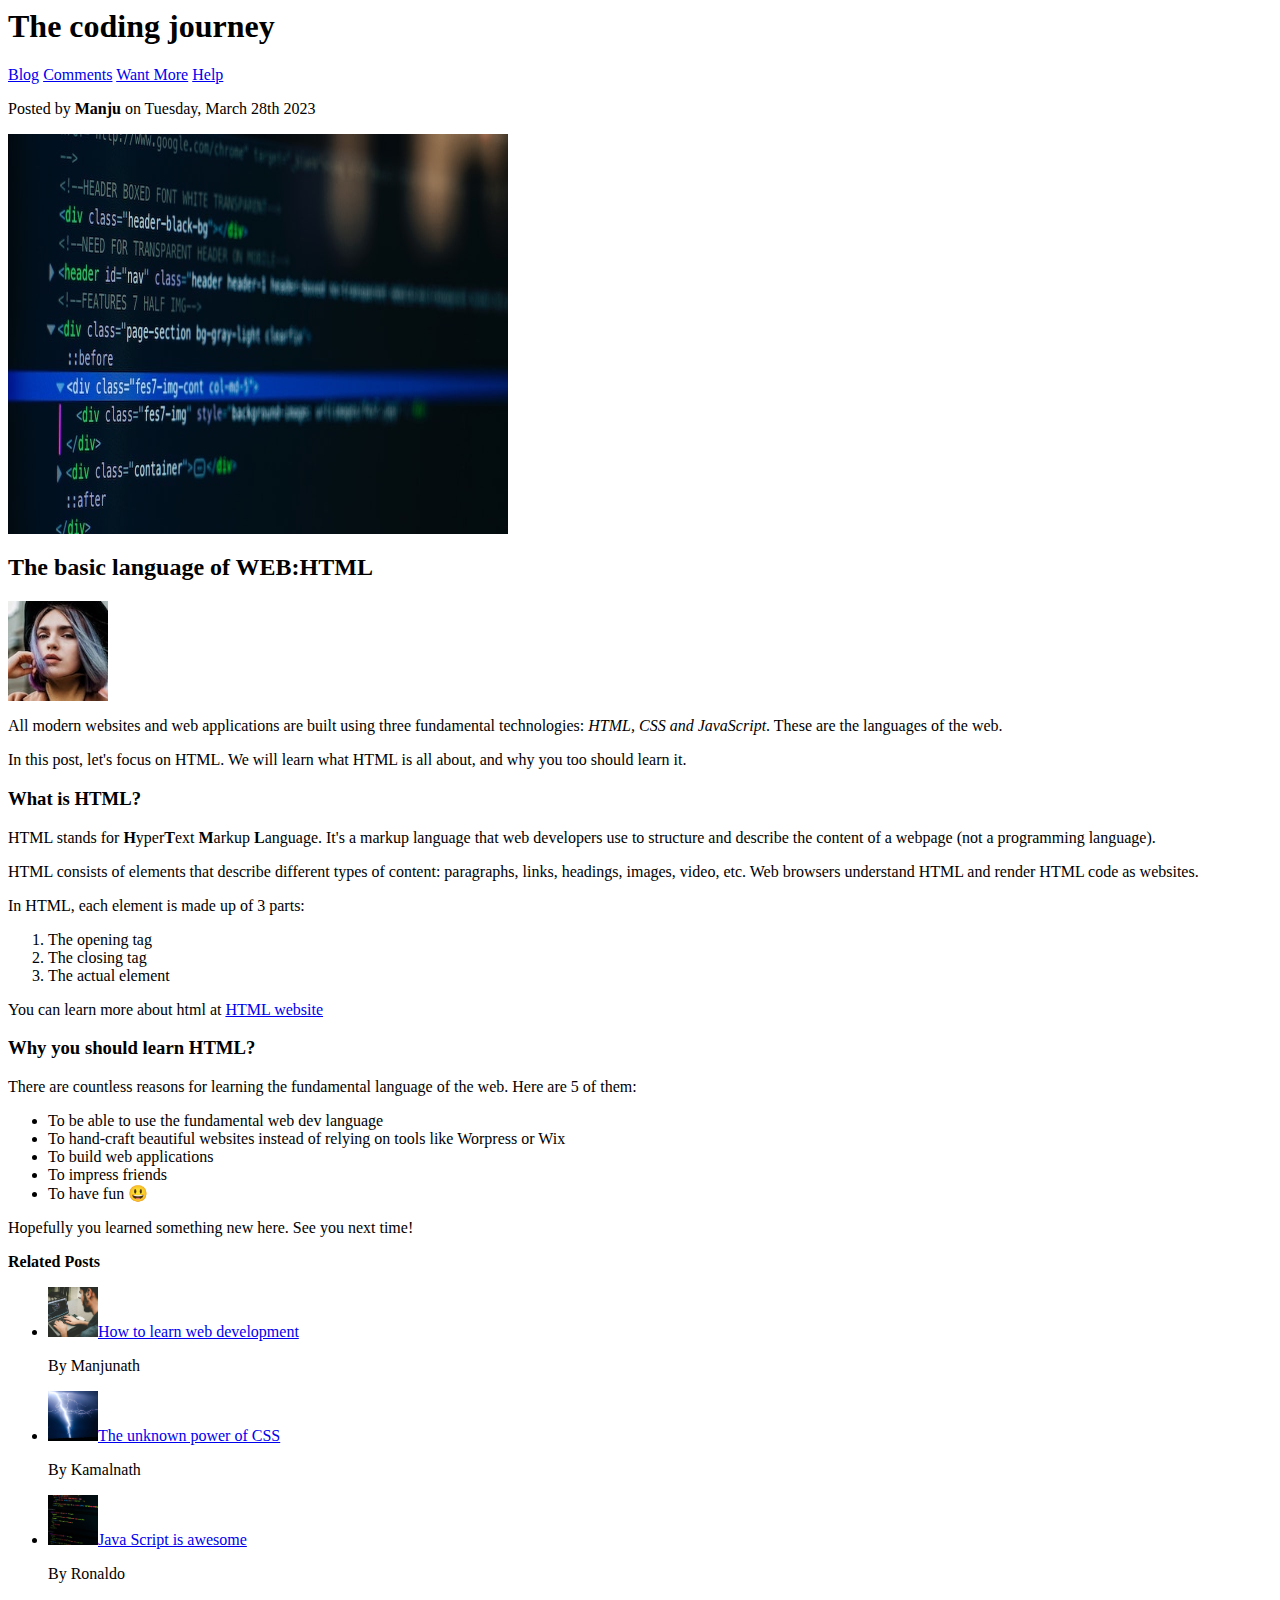
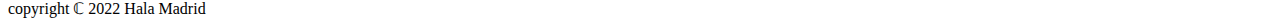
<file: 02-HTML-Fundamentals/index.html>
<!DOCTYPE >
<!-- Preamble of HTML,Every HTML file must have this-->
<html>
  <head>
    <title>First File</title>
  </head>
  <body>
    <header>
      <h1>The coding journey</h1>
      <nav>
        <a href="blog.html" target="_blank">Blog</a>
        <a href="#">Comments</a>
        <a href="#">Want More</a>
        <a href="#">Help</a>
      </nav>
      <p>Posted by <strong>Manju</strong> on Tuesday, March 28th 2023</p>
      <!-- To make a text bold,we can use <b> tag or <strong> tag,but strong is preferred-->
      <img
        src="post-img.jpg"
        alt="As an alternative"
        width="500"
        height="400"
      />
      <h2>The basic language of WEB:HTML</h2>
      <!--To make text look special or emphasize ,use <i> tag or <em> tag-->
      <img
        src="laura-jones.jpg"
        alt="As an alternative"
        width="100"
        height="100"
      />
    </header>
    <article>
      <header>
        <p>
          All modern websites and web applications are built using three
          fundamental technologies: <em>HTML, CSS and JavaScript</em>. These are
          the languages of the web.
        </p>
        <p>
          In this post, let's focus on HTML. We will learn what HTML is all
          about, and why you too should learn it.
        </p>
      </header>
      <h3>What is HTML?</h3>
      <p>
        HTML stands for <strong>H</strong>yper<strong>T</strong>ext
        <strong>M</strong>arkup <strong>L</strong>anguage. It's a markup
        language that web developers use to structure and describe the content
        of a webpage (not a programming language).
      </p>
      <p>
        HTML consists of elements that describe different types of content:
        paragraphs, links, headings, images, video, etc. Web browsers understand
        HTML and render HTML code as websites.
      </p>
      <p>In HTML, each element is made up of 3 parts:</p>
      <ol>
        <li>The opening tag</li>
        <li>The closing tag</li>
        <li>The actual element</li>
      </ol>
      <p>
        You can learn more about html at
        <a href="https://www.w3schools.com/html/" target="_blank"
          >HTML website</a
        >
      </p>

      <h3>Why you should learn HTML?</h3>
      <p>
        There are countless reasons for learning the fundamental language of the
        web. Here are 5 of them:
      </p>
      <ul>
        <li>To be able to use the fundamental web dev language</li>
        <li>
          To hand-craft beautiful websites instead of relying on tools like
          Worpress or Wix
        </li>
        <li>To build web applications</li>
        <li>To impress friends</li>
        <li>To have fun 😃</li>
      </ul>
      <p>Hopefully you learned something new here. See you next time!</p>
    </article>
    <aside>
      <p><strong>Related Posts</strong></p>
      <ul>
        <li>
          <img src="related-1.jpg" height="50" width="50" /><a
            href="#"
            target="_blank"
            >How to learn web development</a
          >
          <p>By Manjunath</p>
        </li>

        <li>
          <img src="related-2.jpg" height="50" width="50" /><a
            href="#"
            target="_blank"
            >The unknown power of CSS</a
          >
          <p>By Kamalnath</p>
        </li>

        <li>
          <img src="related-3.jpg" height="50" width="50" /><a
            href="#"
            target="_blank"
            >Java Script is awesome</a
          >
          <p>By Ronaldo</p>
        </li>
      </ul>
    </aside>
    <footer>copyright &Copf; 2022 Hala Madrid</footer>
  </body>
</html>
</file>
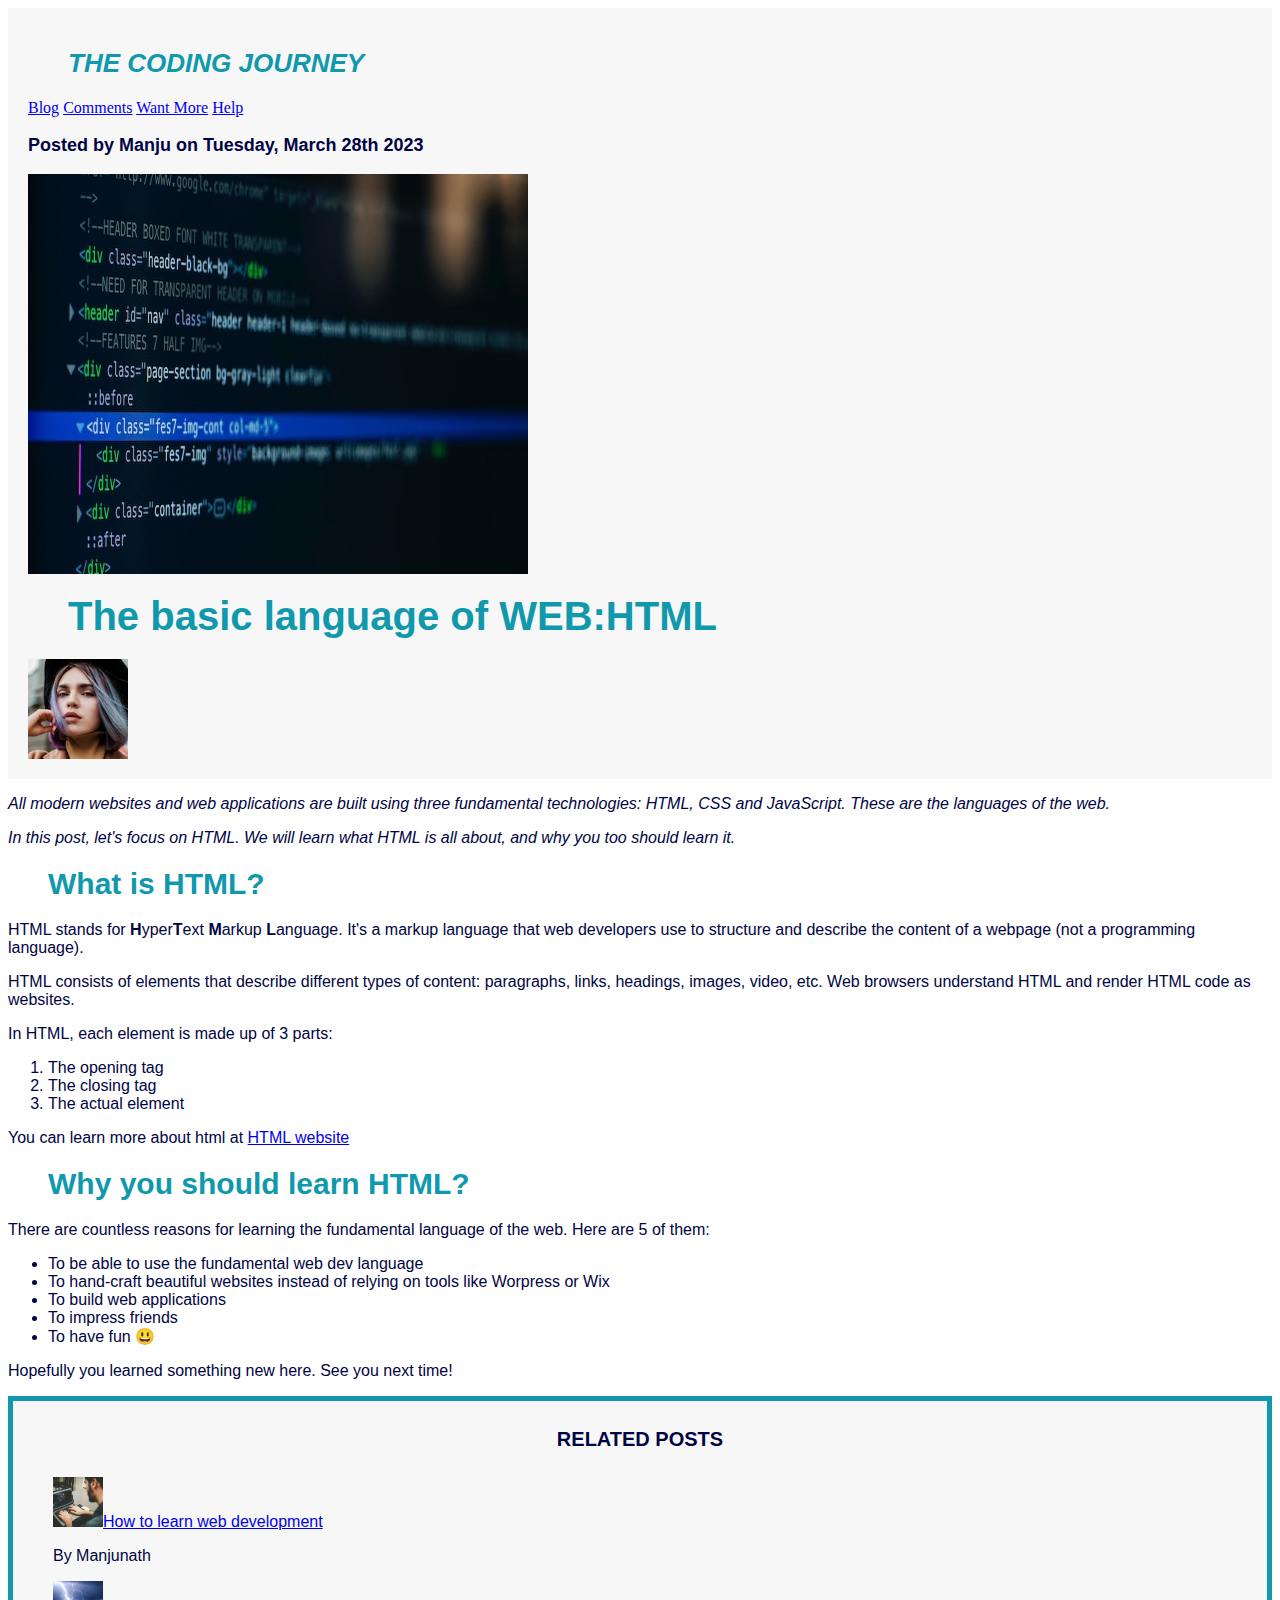
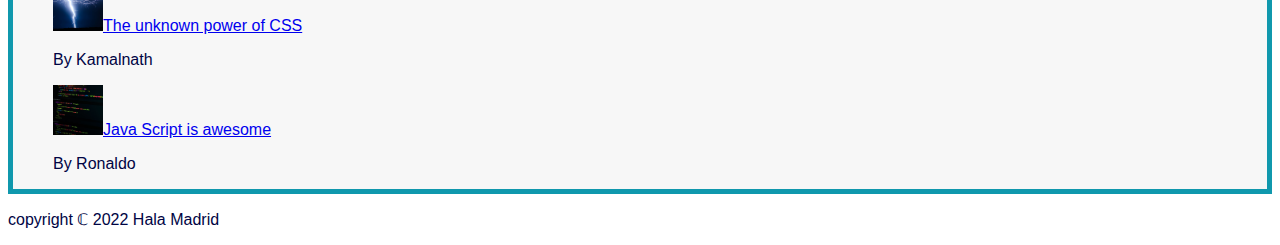
<file: 03-CSS-Fundamentals/index.html>
<!DOCTYPE >
<!-- Preamble of HTML,Every HTML file must have this-->
<html>
  <head>
    <title>First File</title>
    <link href="style.css" rel="stylesheet" />
  </head>
  <body>
    <header class="main-header">
      <h1>The coding Journey</h1>
      <nav>
        <a href="blog.html" target="_blank">Blog</a>
        <a href="#">Comments</a>
        <a href="#">Want More</a>
        <a href="#">Help</a>
      </nav>
      <p id="related-author">
        Posted by <strong>Manju</strong> on Tuesday, March 28th 2023
      </p>
      <!-- To make a text bold,we can use <b> tag or <strong> tag,but strong is preferred-->
      <img
        src="post-img.jpg"
        alt="As an alternative"
        width="500"
        height="400"
      />
      <h2>The basic language of WEB:HTML</h2>
      <!--To make text look special or emphasize ,use <i> tag or <em> tag-->
      <img
        src="laura-jones.jpg"
        alt="As an alternative"
        width="100"
        height="100"
      />
    </header>
    <article>
      <header>
        <p>
          All modern websites and web applications are built using three
          fundamental technologies: <em>HTML, CSS and JavaScript</em>. These are
          the languages of the web.
        </p>
        <p>
          In this post, let's focus on HTML. We will learn what HTML is all
          about, and why you too should learn it.
        </p>
      </header>
      <h3>What is HTML?</h3>
      <p>
        HTML stands for <strong>H</strong>yper<strong>T</strong>ext
        <strong>M</strong>arkup <strong>L</strong>anguage. It's a markup
        language that web developers use to structure and describe the content
        of a webpage (not a programming language).
      </p>
      <p>
        HTML consists of elements that describe different types of content:
        paragraphs, links, headings, images, video, etc. Web browsers understand
        HTML and render HTML code as websites.
      </p>
      <p>In HTML, each element is made up of 3 parts:</p>
      <ol>
        <li>The opening tag</li>
        <li>The closing tag</li>
        <li>The actual element</li>
      </ol>
      <p>
        You can learn more about html at
        <a href="https://www.w3schools.com/html/" target="_blank"
          >HTML website</a
        >
      </p>

      <h3>Why you should learn HTML?</h3>
      <p>
        There are countless reasons for learning the fundamental language of the
        web. Here are 5 of them:
      </p>
      <ul>
        <li>To be able to use the fundamental web dev language</li>
        <li>
          To hand-craft beautiful websites instead of relying on tools like
          Worpress or Wix
        </li>
        <li>To build web applications</li>
        <li>To impress friends</li>
        <li>To have fun 😃</li>
      </ul>
      <p>Hopefully you learned something new here. See you next time!</p>
    </article>
    <aside>
      <h4>
        <p><strong>Related Posts</strong></p>
      </h4>
      <ul class="related">
        <li>
          <img src="related-1.jpg" height="50" width="50" /><a
            href="#"
            target="_blank"
            >How to learn web development</a
          >
          <p>By Manjunath</p>
        </li>

        <li>
          <img src="related-2.jpg" height="50" width="50" /><a
            href="#"
            target="_blank"
            >The unknown power of CSS</a
          >
          <p>By Kamalnath</p>
        </li>

        <li>
          <img src="related-3.jpg" height="50" width="50" /><a
            href="#"
            target="_blank"
            >Java Script is awesome</a
          >
          <p>By Ronaldo</p>
        </li>
      </ul>
    </aside>
    <footer id="copyright"><p>copyright &Copf; 2022 Hala Madrid</p></footer>
  </body>
</html>
</file>
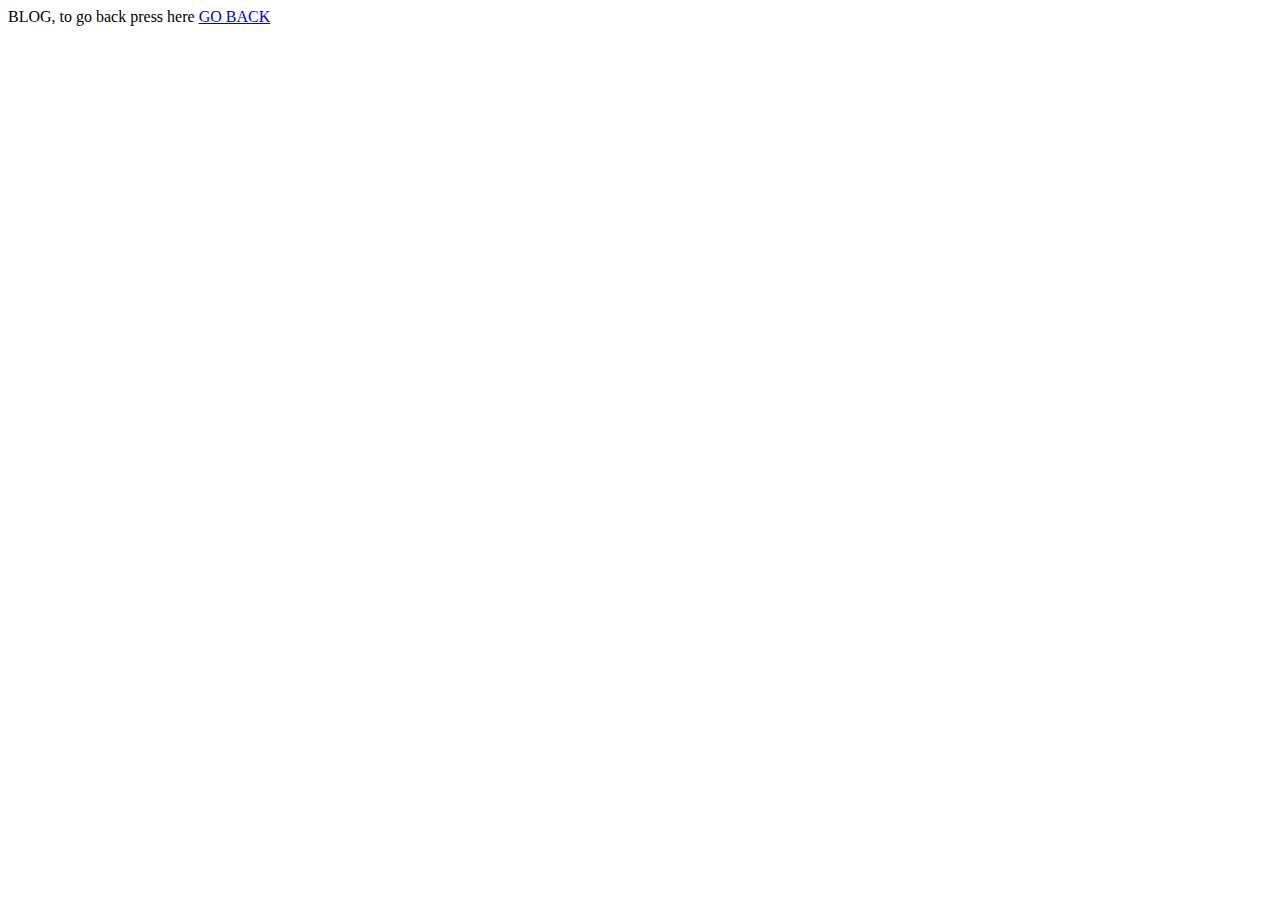
<file: 02-HTML-Fundamentals/blog.html>
<!DOCTYPE >
<html>
  <head>
    <title>BLOG</title>
  </head>
  <body>
    <p>
      BLOG, to go back press here
      <a href="index.html" target="_blank">GO BACK</a>
    </p>
  </body>
</html>
</file>
<file: 03-CSS-Fundamentals/style.css>
h1,
h2,
h3,
h4,
li,
p {
  font-family: sans-serif;
  color: 444;
}
h1,
h2,
h3 {
  color: 1098ad;
  margin: 20px 40px;
}
h1 {
  font-size: 26px;
  text-transform: uppercase;
  font-style: italic;
}
h2 {
  font-size: 40px;
  height: auto;
}
h3 {
  font-size: 30px;
}
h4 {
  font-size: 20px;
  text-transform: uppercase;
  text-align: center;
}
footer {
  color: red;
}
footer p {
  font-size: 16px;
}
article header p {
  font-style: italic;
}
#related-author {
  font-size: 18px;
  font-weight: bold;
}
#copyright {
  font-size: 16px;
}
.related {
  list-style: none;
}
.main-header {
  background-color: #f7f7f7;
  padding: 20px;
}
aside {
  background-color: #f7f7f7;
  border-top: 5px solid #1098ad;
  border-bottom: 5px solid #1098ad;
  border-left: 5px solid #1098ad;
  border-right: 5px solid #1098ad;
}
</file>
